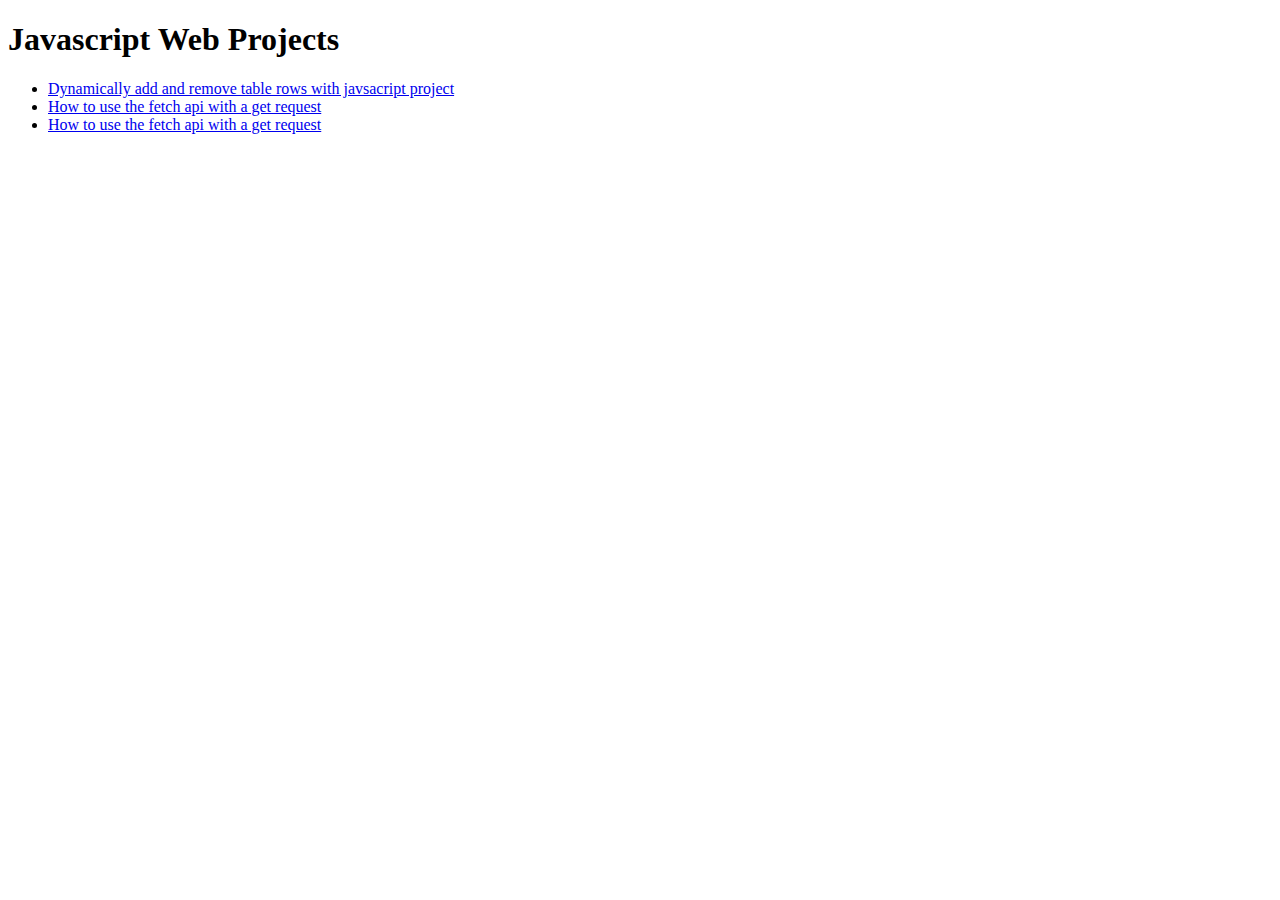
<file: index.html>
<!DOCTYPE html>
<html lang="en">
  <head>
    <meta charset="UTF-8" />
    <meta name="viewport" content="width=device-width, initial-scale=1.0" />
    <title>Javascript Projects</title>
  </head>
  <body>
    <h1>Javascript Web Projects</h1>

    <ul>
      <li>
        <a
          href="https://phptuts.github.io/js-video-projects/dynamic-table-row.html"
          >Dynamically add and remove table rows with javsacript project</a
        >
      </li>
      <li>
        <a
          href="https://phptuts.github.io/js-video-projects/fetch-api-with-json.html"
          >How to use the fetch api with a get request</a
        >
      </li>
      <li>
        <a
          href="https://phptuts.github.io/js-video-projects/fetch-api-post-json.html"
        >
          How to use the fetch api with a get request</a
        >
      </li>
    </ul>
  </body>
</html>
</file>
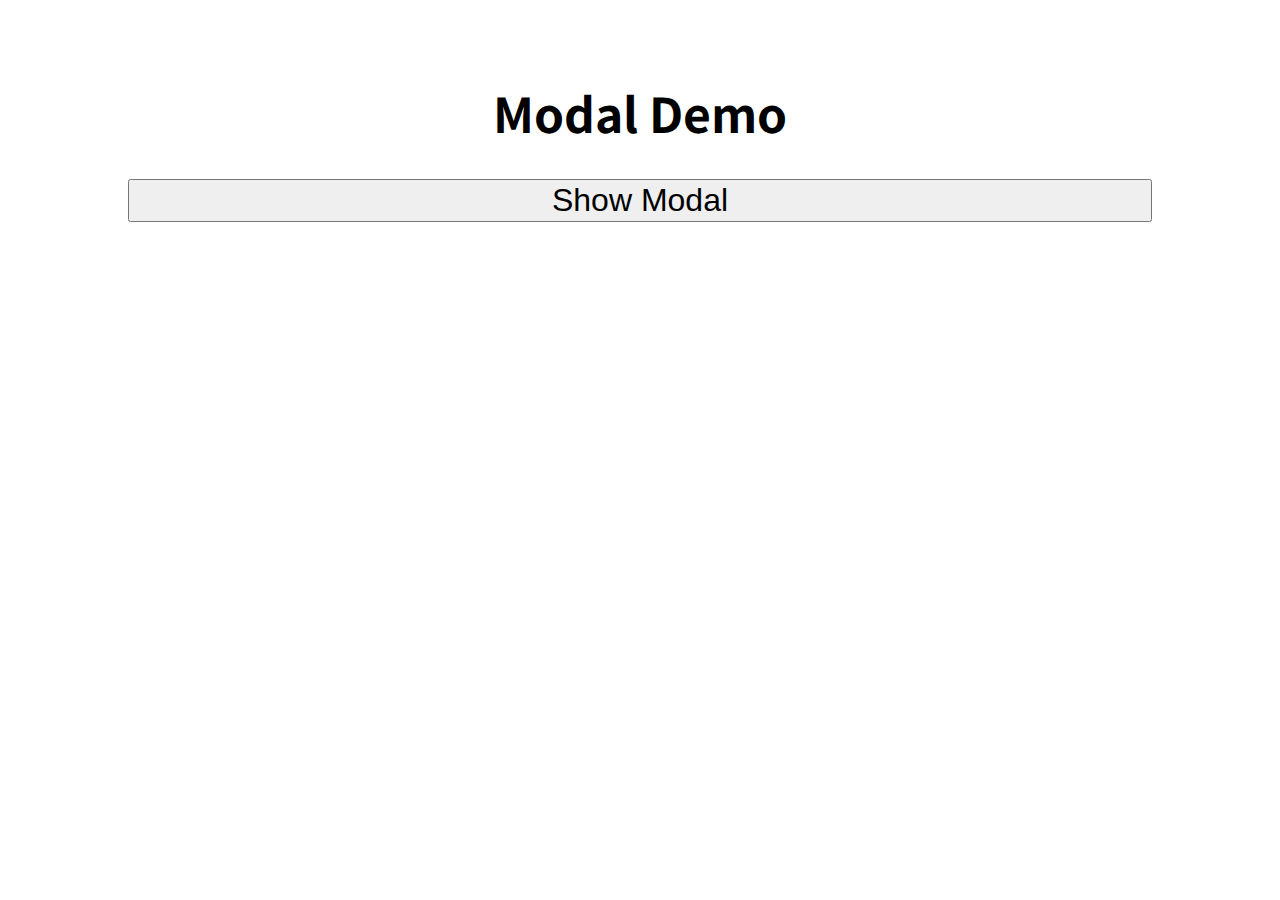
<file: modal/index.html>
<!DOCTYPE html>
<html lang="en">
  <head>
    <meta charset="UTF-8" />
    <meta http-equiv="X-UA-Compatible" content="IE=edge" />
    <meta name="viewport" content="width=device-width, initial-scale=1.0" />
    <title>Modal Example</title>
    <link rel="stylesheet" href="style.css" />
  </head>
  <body>
    <main>
      <h1>Modal Demo</h1>
      <p><button>Show Modal</button></p>
    </main>
    <div id="background-cover"></div>
    <div class="modal">
      <span class="close">x</span>
      <div class="modal-head">
        <h2>Title</h2>
      </div>
      <div class="modal-content">
        <p>This is example text</p>
      </div>
    </div>
    <script>
      const buttonEl = document.querySelector('button');
      const mainEl = document.querySelector('main');
      const modalEl = document.querySelector('.modal');
      const closeEl = document.querySelector('.close');
      const backgroundCoverEl = document.querySelector('#background-cover');

      function showModal() {
        mainEl.classList.add('blur');
        backgroundCoverEl.style.display = 'block';
        modalEl.classList.add('open');
      }

      function closeModal() {
        mainEl.classList.remove('blur');
        backgroundCoverEl.style.display = 'none';
        modalEl.classList.remove('open');
      }

      // Event Listeners
      buttonEl.addEventListener('click', showModal);
      closeEl.addEventListener('click', closeModal);
      backgroundCoverEl.addEventListener('click', closeModal);
    </script>
  </body>
</html>
</file>
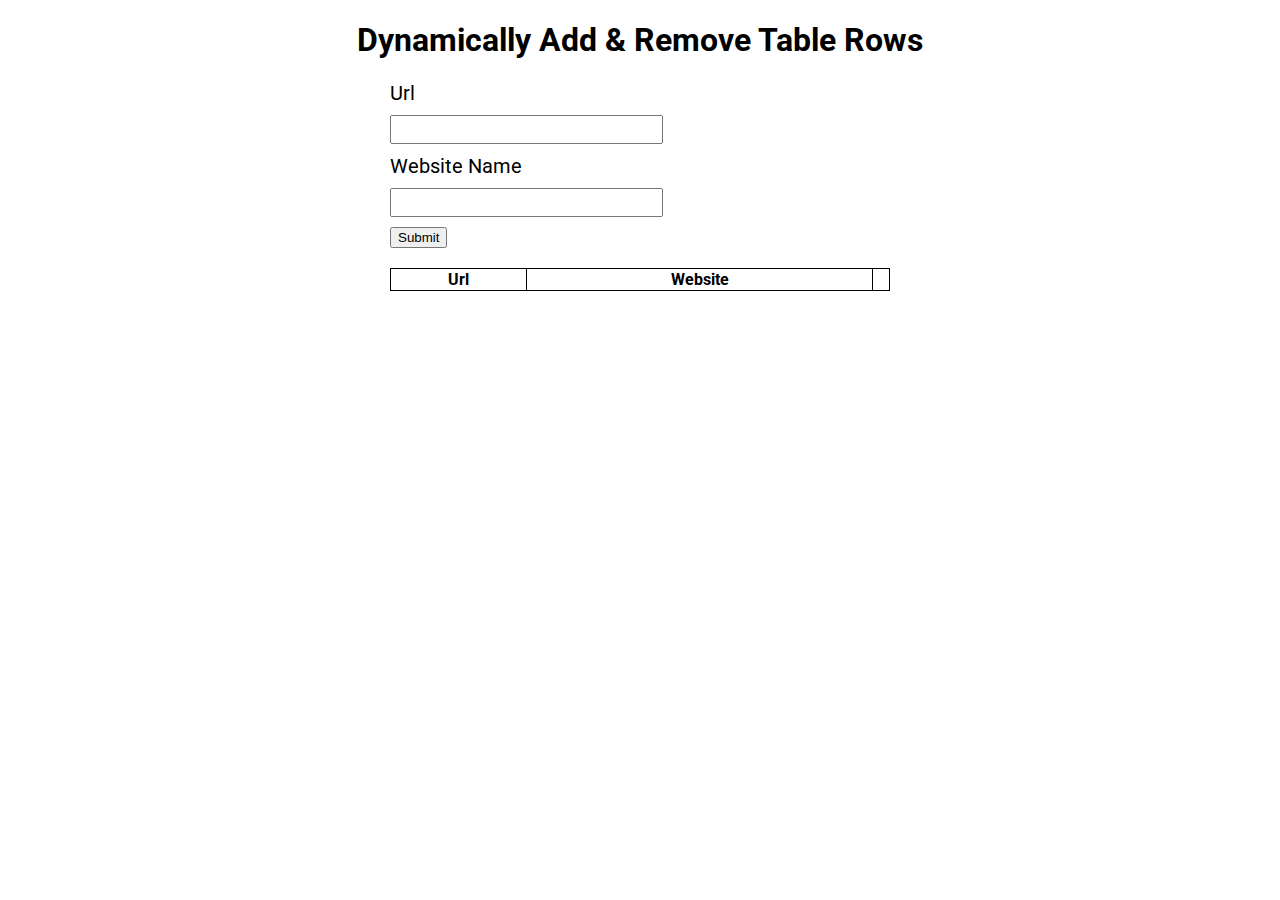
<file: dynamic-table-row.html>
<!DOCTYPE html>
<html lang="en">
  <head>
    <meta charset="UTF-8" />
    <meta name="viewport" content="width=device-width, initial-scale=1.0" />
    <title>How to add & remove table rows</title>
    <link
      href="https://fonts.googleapis.com/css2?family=Roboto:wght@100;400&display=swap"
      rel="stylesheet"
    />

    <style>
      body {
        font-family: "Roboto", sans-serif;
      }
      h1 {
        text-align: center;
      }
      table,
      form {
        width: 500px;
        margin: 20px auto;
      }
      table {
        border-collapse: collapse;
      }
      table td,
      table th {
        border: solid 1px black;
      }
      label,
      input {
        display: block;
        margin: 10px 0;
        font-size: 20px;
      }
      button {
        display: block;
      }
    </style>
  </head>
  <body>
    <h1>Dynamically Add & Remove Table Rows</h1>
    <form>
      <div class="input-row">
        <label for="url">Url</label>
        <input type="url" name="url" id="url" />
      </div>
      <div class="input-row">
        <label for="website">Website Name</label>
        <input type="text" name="website" id="website" />
      </div>
      <button>Submit</button>
    </form>
    <table>
      <thead>
        <tr>
          <th>Url</th>
          <th>Website</th>
          <th></th>
        </tr>
      </thead>
      <tbody></tbody>
    </table>
    <script></script>
  </body>
</html>
</file>
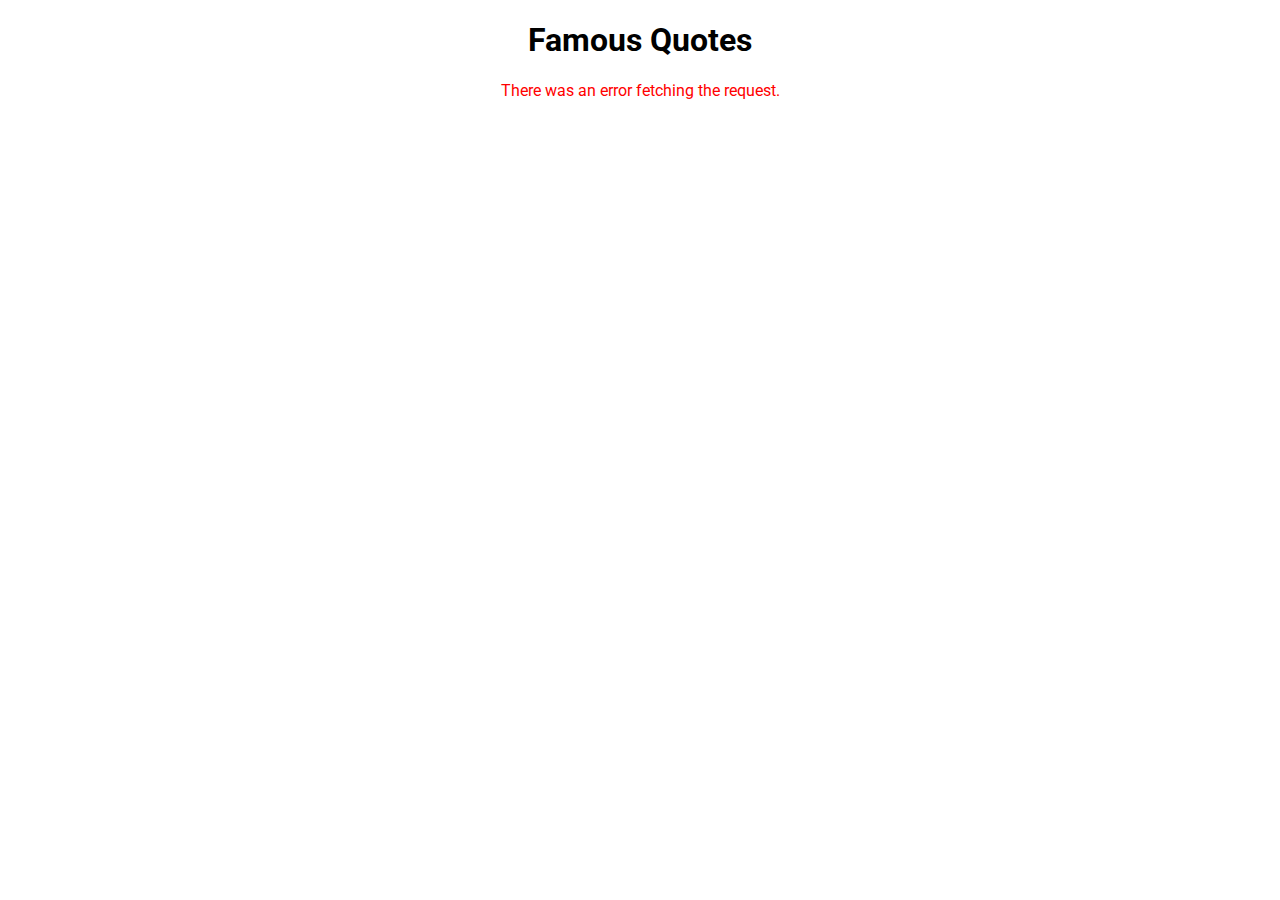
<file: fetch-api-get-json.html>
<!DOCTYPE html>
<html lang="en">
  <head>
    <meta charset="UTF-8" />
    <meta name="viewport" content="width=device-width, initial-scale=1.0" />
    <title>Fetch Api With Json</title>
    <link
      href="https://fonts.googleapis.com/css2?family=Roboto:wght@100;400&display=swap"
      rel="stylesheet"
    />
    <style>
      body {
        font-family: "Roboto", sans-serif;
      }
      h1 {
        text-align: center;
      }
      button {
        display: block;
        margin: 20px auto;
        border: none;
        border-radius: none;
        font-size: 20px;
      }
      .quote {
        border: solid 1px black;
        padding: 10px;
        margin: 10px;
      }
      #error {
        text-align: center;
        color: red;
        display: none;
      }
    </style>
  </head>
  <body>
    <h1>Famous Quotes</h1>
    <section id="quotes"></section>
    <p id="error">There was an error fetching the request.</p>
    <script>
      const quotesEl = document.querySelector("#quotes");
      const errorEl = document.querySelector("#error");

      function addQuote(quote, index) {
        if (index > 10) {
          return;
        }
        const quoteEl = document.createElement("article");
        quoteEl.classList.add("quote");
        quoteEl.textContent = quote.text;
        quotesEl.appendChild(quoteEl);
      }

      async function getQuotes() {
        try {
          const response = await fetch("https://type.fit/api/quotes");
          const quotes = await response.json();
          quotes.forEach(addQuote);
        } catch (e) {
          errorEl.style.display = "block";
          console.error(e);
        }
      }

      document.addEventListener("DOMContentLoaded", getQuotes);
    </script>
  </body>
</html>
</file>
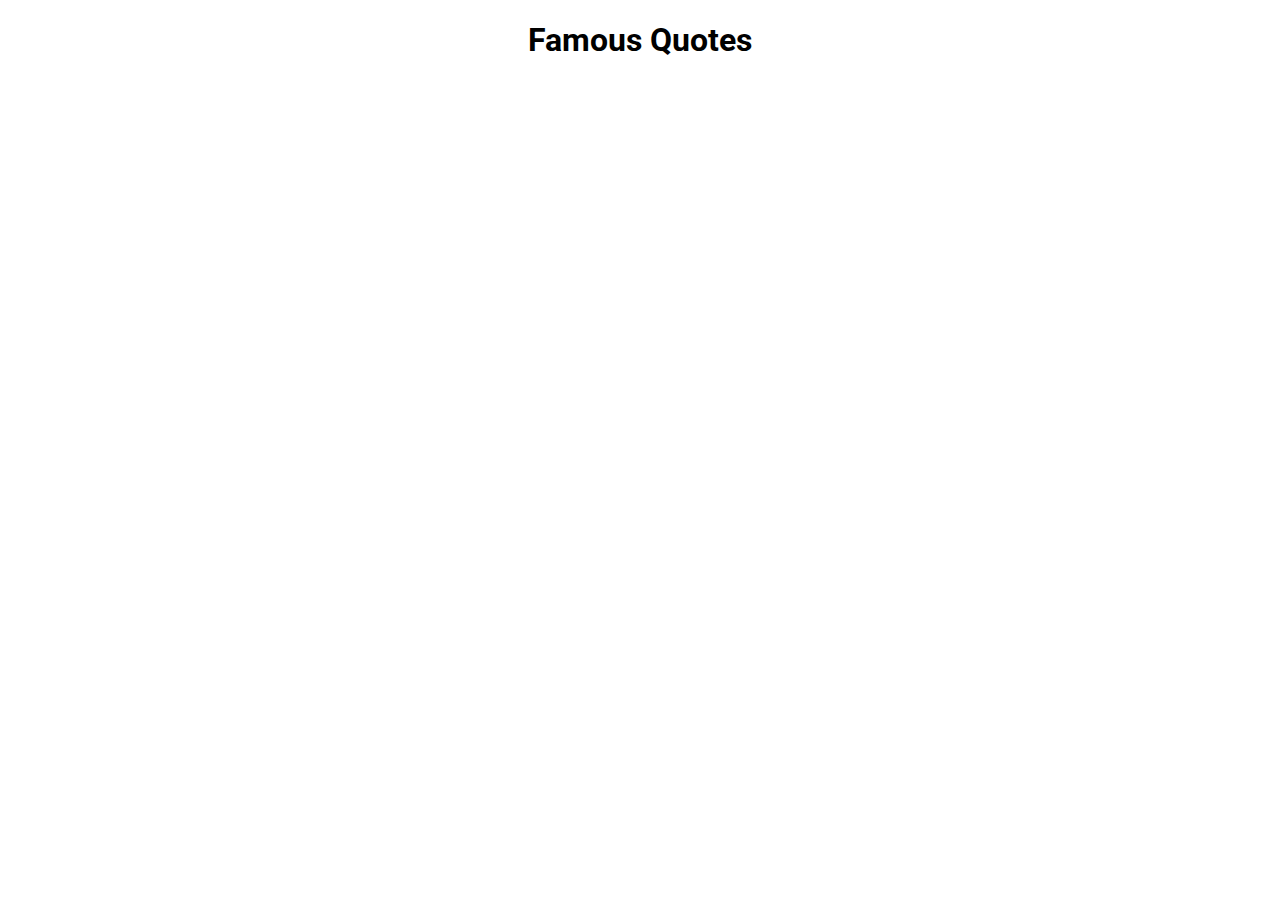
<file: fetch-api-with-json.html>
<!DOCTYPE html>
<html lang="en">
  <head>
    <meta charset="UTF-8" />
    <meta name="viewport" content="width=device-width, initial-scale=1.0" />
    <title>Fetch Api With Json</title>
    <link
      href="https://fonts.googleapis.com/css2?family=Roboto:wght@100;400&display=swap"
      rel="stylesheet"
    />
    <style>
      body {
        font-family: "Roboto", sans-serif;
      }
      h1 {
        text-align: center;
      }
      button {
        display: block;
        margin: 20px auto;
        border: none;
        border-radius: none;
        font-size: 20px;
      }
      .quote {
        border: solid 1px black;
        padding: 10px;
        margin: 10px;
      }
      #error {
        text-align: center;
        color: red;
        display: none;
      }
    </style>
  </head>
  <body>
    <h1>Famous Quotes</h1>
    <section id="quotes"></section>
    <p id="error">There was an error fetching the request.</p>
    <script></script>
  </body>
</html>
</file>
<file: modal/style.css>
@import url('https://fonts.googleapis.com/css2?family=Noto+Sans+JP&display=swap');

body {
  font-family: 'Noto Sans JP', sans-serif;
}

main {
  width: 80%;
  height: 95%;
  position: absolute;
  top: 5%;
  left: 10%;
}

h1 {
  text-align: center;
  font-size: 3em;
}

button {
  width: 100%;
  outline: none;
  font-size: 2em;
  cursor: pointer;
}

main.blur {
  filter: blur(4px);
}

#background-cover {
  background-color: rgb(145, 145, 145);
  opacity: 0.7;
  z-index: 2;
  position: fixed;
  top: 0;
  left: 0;
  width: 100%;
  height: 100%;
  display: none;
  cursor: pointer;
}

.modal {
  width: 500px;
  height: auto;
  background-color: white;
  position: fixed;
  top: -50%;
  left: 50%;
  z-index: 5;
  transform: translateX(-50%) translateY(-50%);
  padding: 0;
  border-radius: 10px;
  transition: ease-in-out top 0.5s;
}

.modal.open {
  top: 30%;
  transition: ease-in-out top 0.7s;
}

.modal-head {
  padding-left: 20px;
  padding-bottom: 5px;
  border-bottom: solid #675f5f 1px;
}

.modal-head h2 {
  margin-top: 10px;
  margin-bottom: 0;
}

.modal span.close {
  position: absolute;
  top: 8px;
  right: 20px;
  font-size: 20px;
  color: rgb(145, 145, 145);
  cursor: pointer;
  user-select: none;
}

.modal span.close:hover {
  color: black;
}

.modal-content {
  padding-left: 20px;
}
</file>
